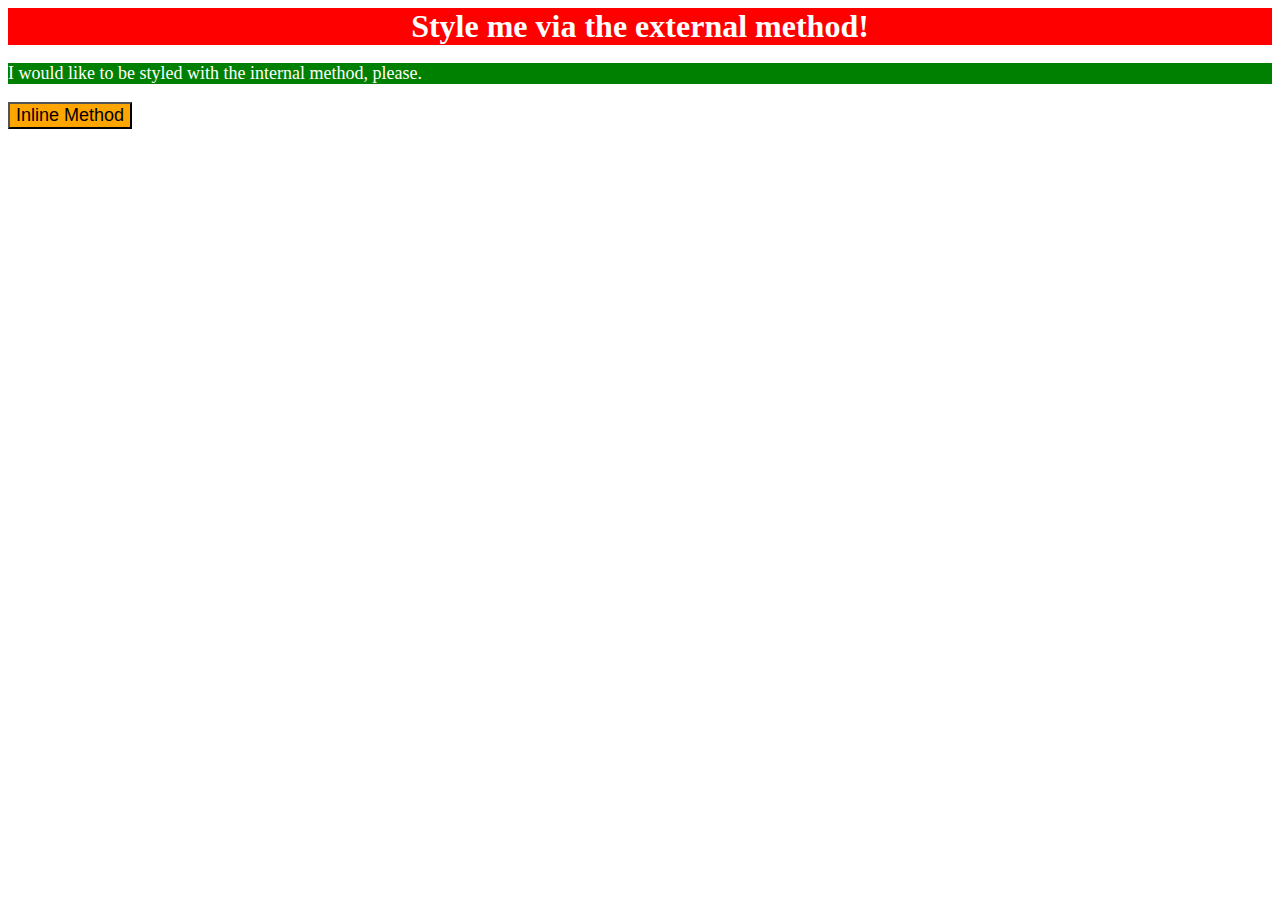
<file: foundations/01-css-methods/index.html>
<!DOCTYPE html>
<html lang="en">
  <head>
    <meta charset="UTF-8" />
    <meta http-equiv="X-UA-Compatible" content="IE=edge" />
    <meta name="viewport" content="width=device-width, initial-scale=1.0" />
    <link rel="stylesheet" href="style.css" />
    <title>Methods for Adding CSS</title>
    <style>
      p {
        color: white;
        background-color: green;
        font-size: 18px;
      }
    </style>
  </head>
  <body>
    <div>Style me via the external method!</div>
    <p>I would like to be styled with the internal method, please.</p>
    <button style="background-color: orange; font-size: 18px">
      Inline Method
    </button>
  </body>
</html>
</file>
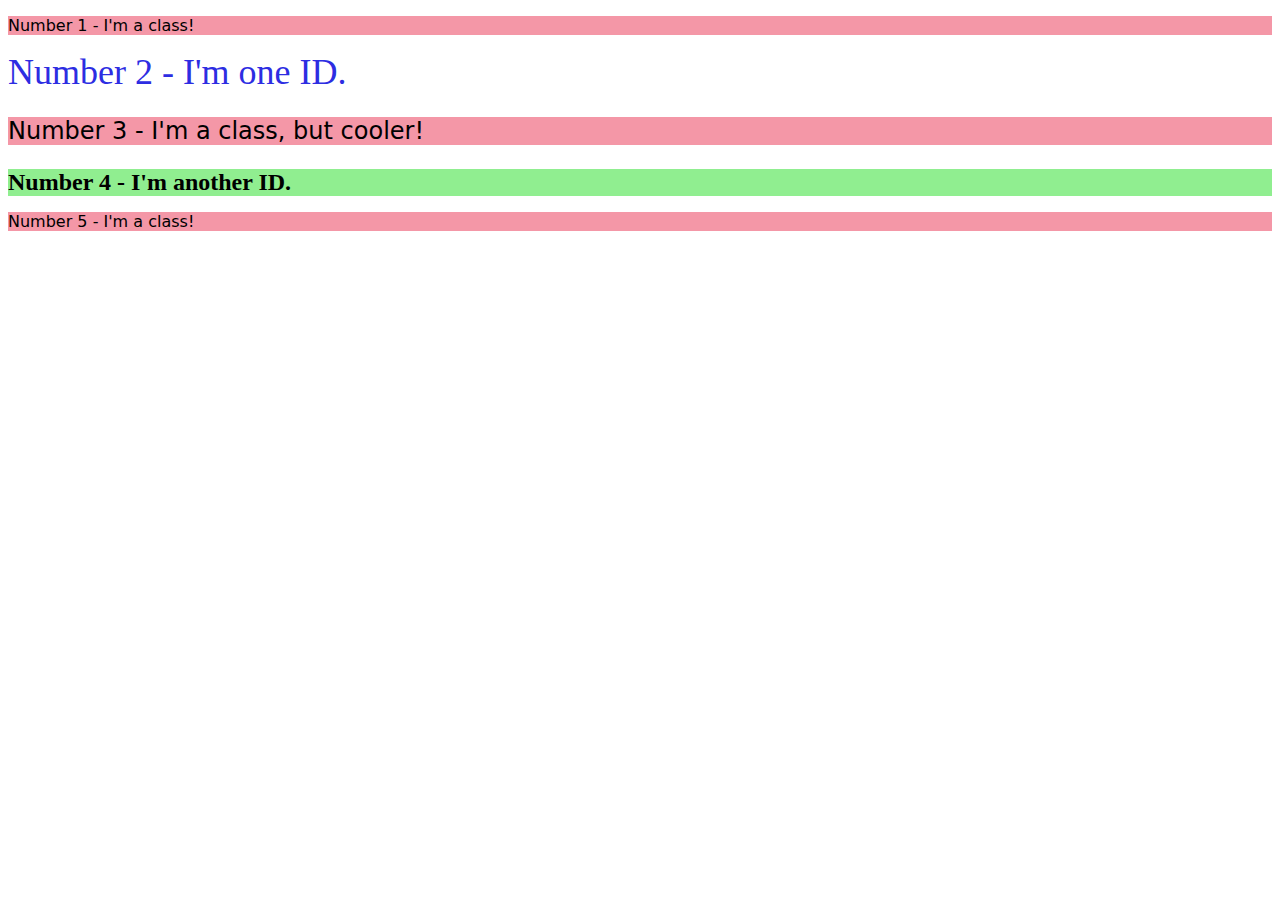
<file: foundations/02-class-id-selectors/index.html>
<!DOCTYPE html>
<html lang="en">
  <head>
    <meta charset="UTF-8" />
    <meta http-equiv="X-UA-Compatible" content="IE=edge" />
    <meta name="viewport" content="width=device-width, initial-scale=1.0" />
    <title>Class and ID Selectors</title>
    <link rel="stylesheet" href="style.css" />
  </head>
  <body>
    <p class="odd-number">Number 1 - I'm a class!</p>
    <div id="second-element">Number 2 - I'm one ID.</div>
    <p class="odd-number adjust-fontsize">
      Number 3 - I'm a class, but cooler!
    </p>
    <div id="fourth-element" class="adjust-fontsize">
      Number 4 - I'm another ID.
    </div>
    <p class="odd-number">Number 5 - I'm a class!</p>
  </body>
</html>
</file>
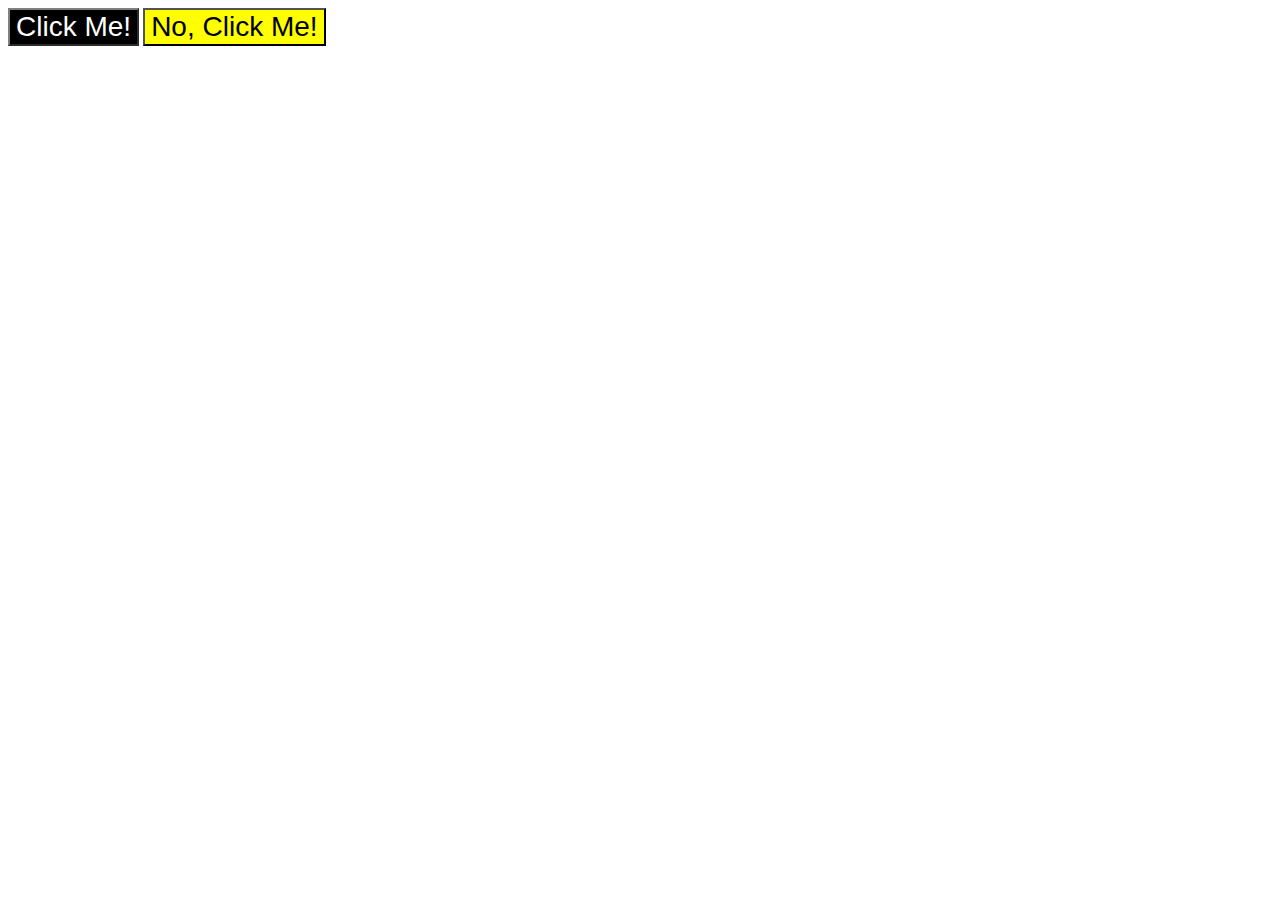
<file: foundations/03-grouping-selectors/index.html>
<!DOCTYPE html>
<html lang="en">
  <head>
    <meta charset="UTF-8" />
    <meta http-equiv="X-UA-Compatible" content="IE=edge" />
    <meta name="viewport" content="width=device-width, initial-scale=1.0" />
    <title>Grouping Selectors</title>
    <link rel="stylesheet" href="style.css" />
  </head>
  <body>
    <button class="option-one">Click Me!</button>
    <button class="option-two">No, Click Me!</button>
  </body>
</html>
</file>
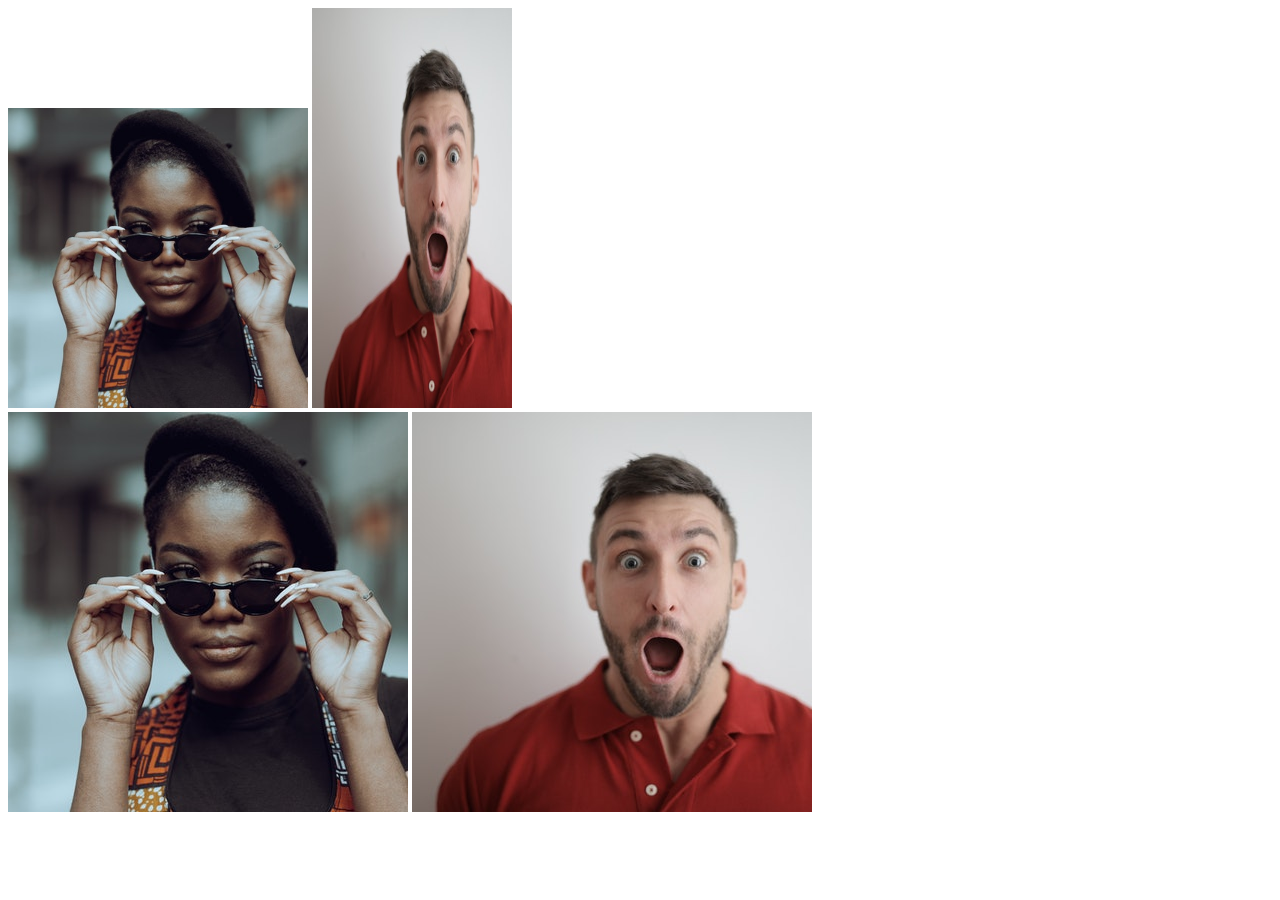
<file: foundations/04-chaining-selectors/index.html>
<!DOCTYPE html>
<html lang="en">
  <head>
    <meta charset="UTF-8" />
    <meta http-equiv="X-UA-Compatible" content="IE=edge" />
    <meta name="viewport" content="width=device-width, initial-scale=1.0" />
    <title>Chaining Selectors</title>
    <link rel="stylesheet" href="style.css" />
  </head>
  <body>
    <!-- Check image source path. Review Foundations lesson - Links and Images -->
    <!-- Use the classes BELOW this line -->
    <div>
      <img
        class="avatar proportioned"
        src="./images/pexels-katho-mutodo-8434791.jpg"
        alt="Woman with glasses"
      />
      <img
        class="avatar distorted"
        src="./images/pexels-andrea-piacquadio-3777931.jpg"
        alt="Man with surprised expression"
      />
    </div>
    <!-- Use the classes ABOVE this line -->
    <div>
      <img
        class="original proportioned"
        src="./images/pexels-katho-mutodo-8434791.jpg"
        alt="Woman with glasses"
      />
      <img
        class="original distorted"
        src="./images/pexels-andrea-piacquadio-3777931.jpg"
        alt="Man with surprised expression"
      />
    </div>
  </body>
</html>
</file>
<file: foundations/01-css-methods/style.css>
div {
  color: white;
  background-color: red;
  font-size: 32px;
  text-align: center;
  font-weight: bold;
}
</file>
<file: foundations/02-class-id-selectors/style.css>
.odd-number {
  font-family: Verdana, "DejaVu Sans", sans-serif;
  background-color: rgb(244, 151, 167);
}
.adjust-fontsize {
  font-size: 24px;
}
#second-element {
  color: rgb(45, 45, 226);
  font-size: 36px;
}
#fourth-element {
  background-color: #90ee90;
  font-weight: bold;
}
</file>
<file: foundations/03-grouping-selectors/style.css>
.option-one,
.option-two {
  font-size: 28px;
  font-family: Helvetica, "Times New Roman", serif;
}
.option-one {
  background-color: black;
  color: white;
  border-color: gray;
}
.option-two {
  background-color: yellow;
}
</file>
<file: foundations/04-chaining-selectors/style.css>
/* Add CSS Styling */
.avatar.proportioned {
  width: 300px;
}
.avatar.distorted {
  width: 200px;
  height: 400px;
}
</file>
